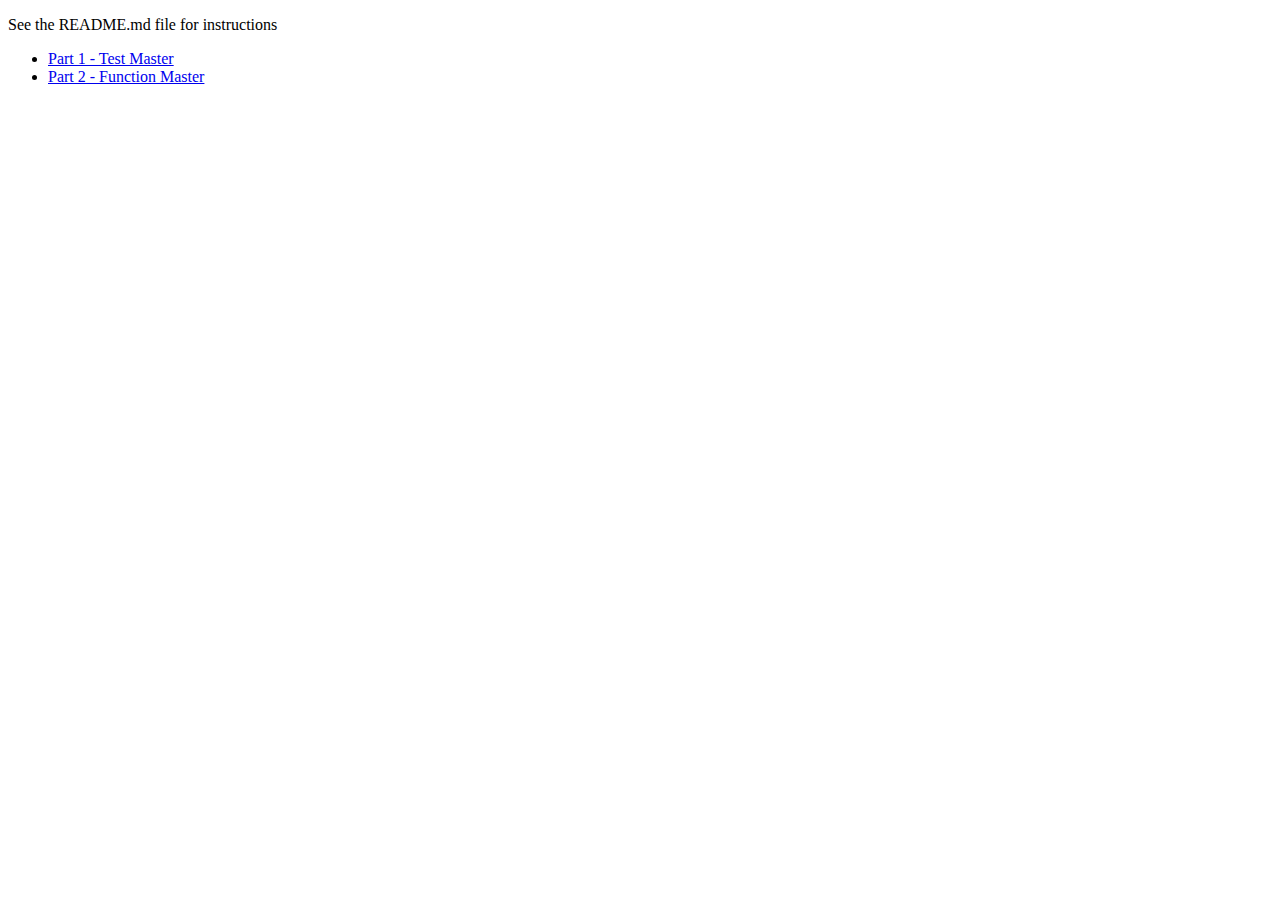
<file: projects/function-master/index.html>
<!doctype html>
<html>
    <head>
        <meta charset="utf-8">
        <title>Function Master</title>
        <meta name="description" content="Function Master: Learn to master the function">
    </head>
    <body>
        <div>
            <p>See the README.md file for instructions</p>
            <ul>
              <li><a href="test-master.html">Part 1 - Test Master</a></li>
              <li><a href="function-master.html">Part 2 - Function Master</a></li>
            </ul>
        </div>
    </body>
</html>
</file>
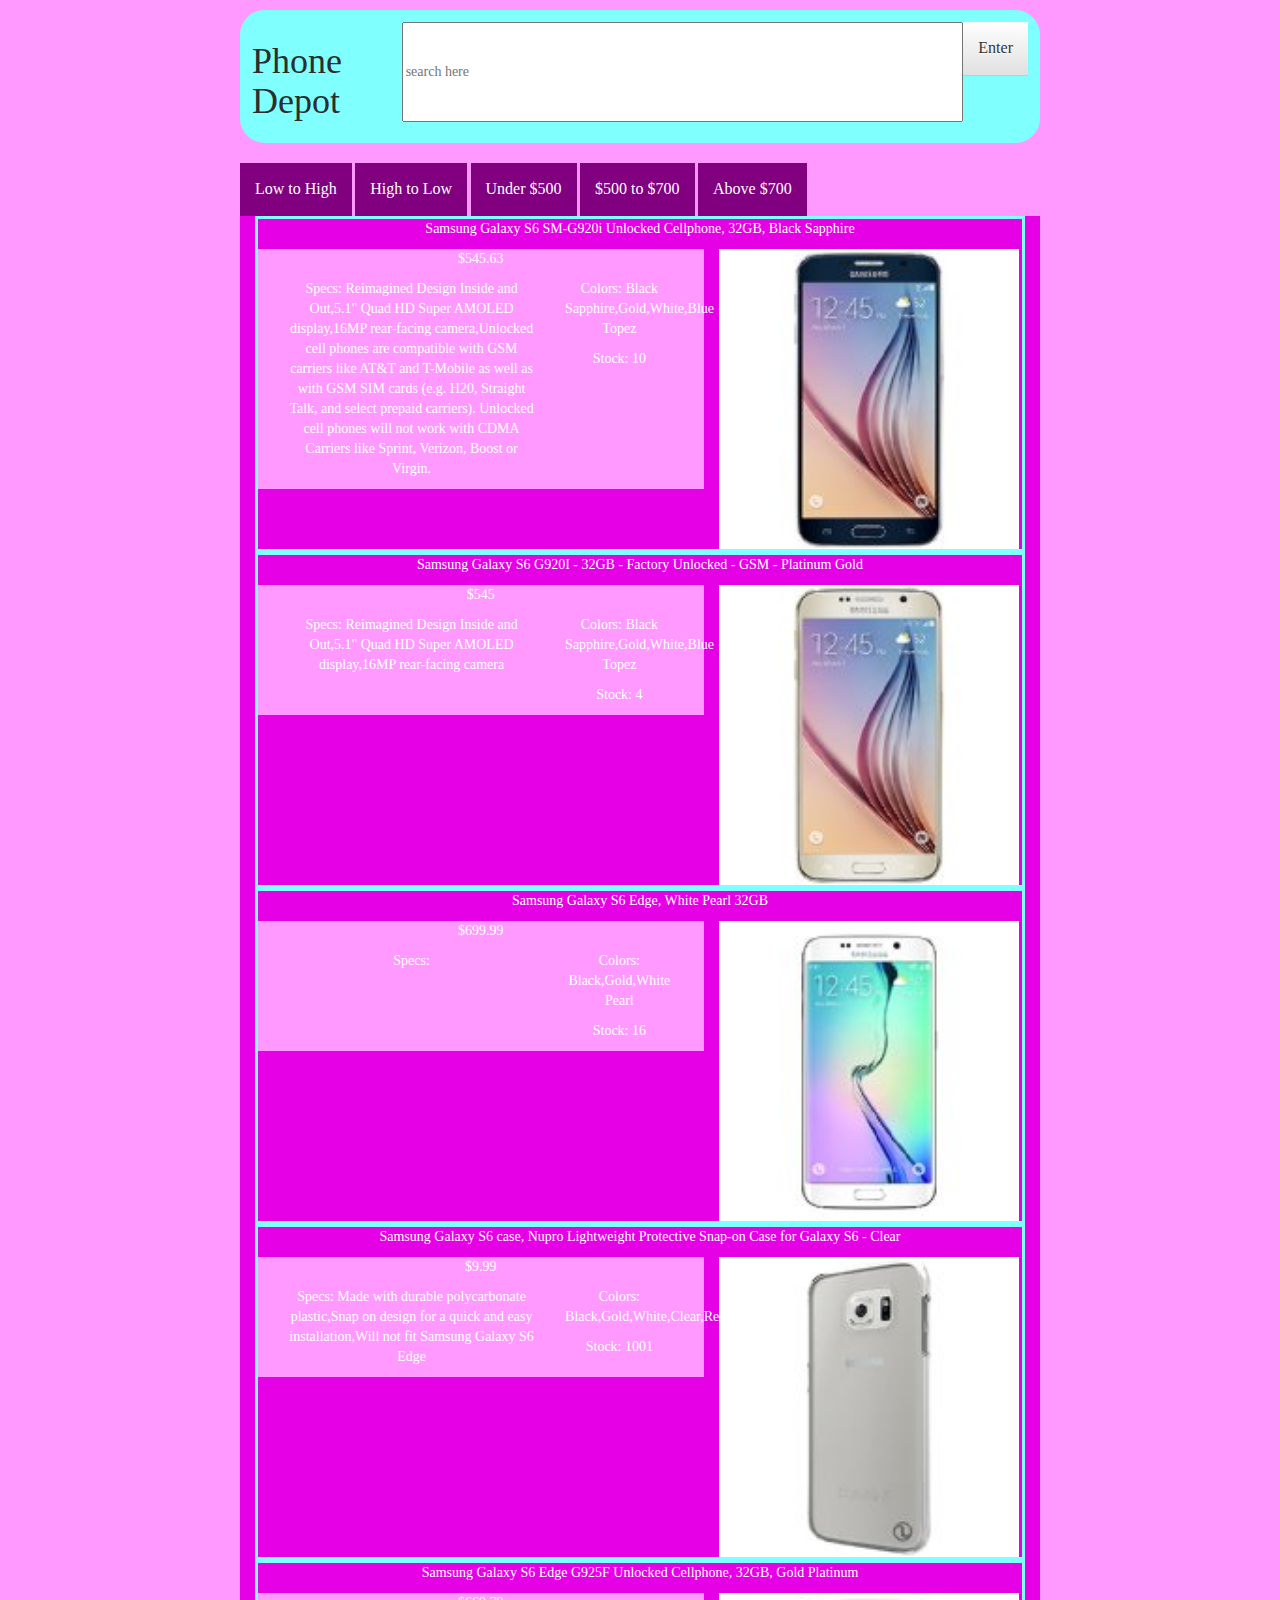
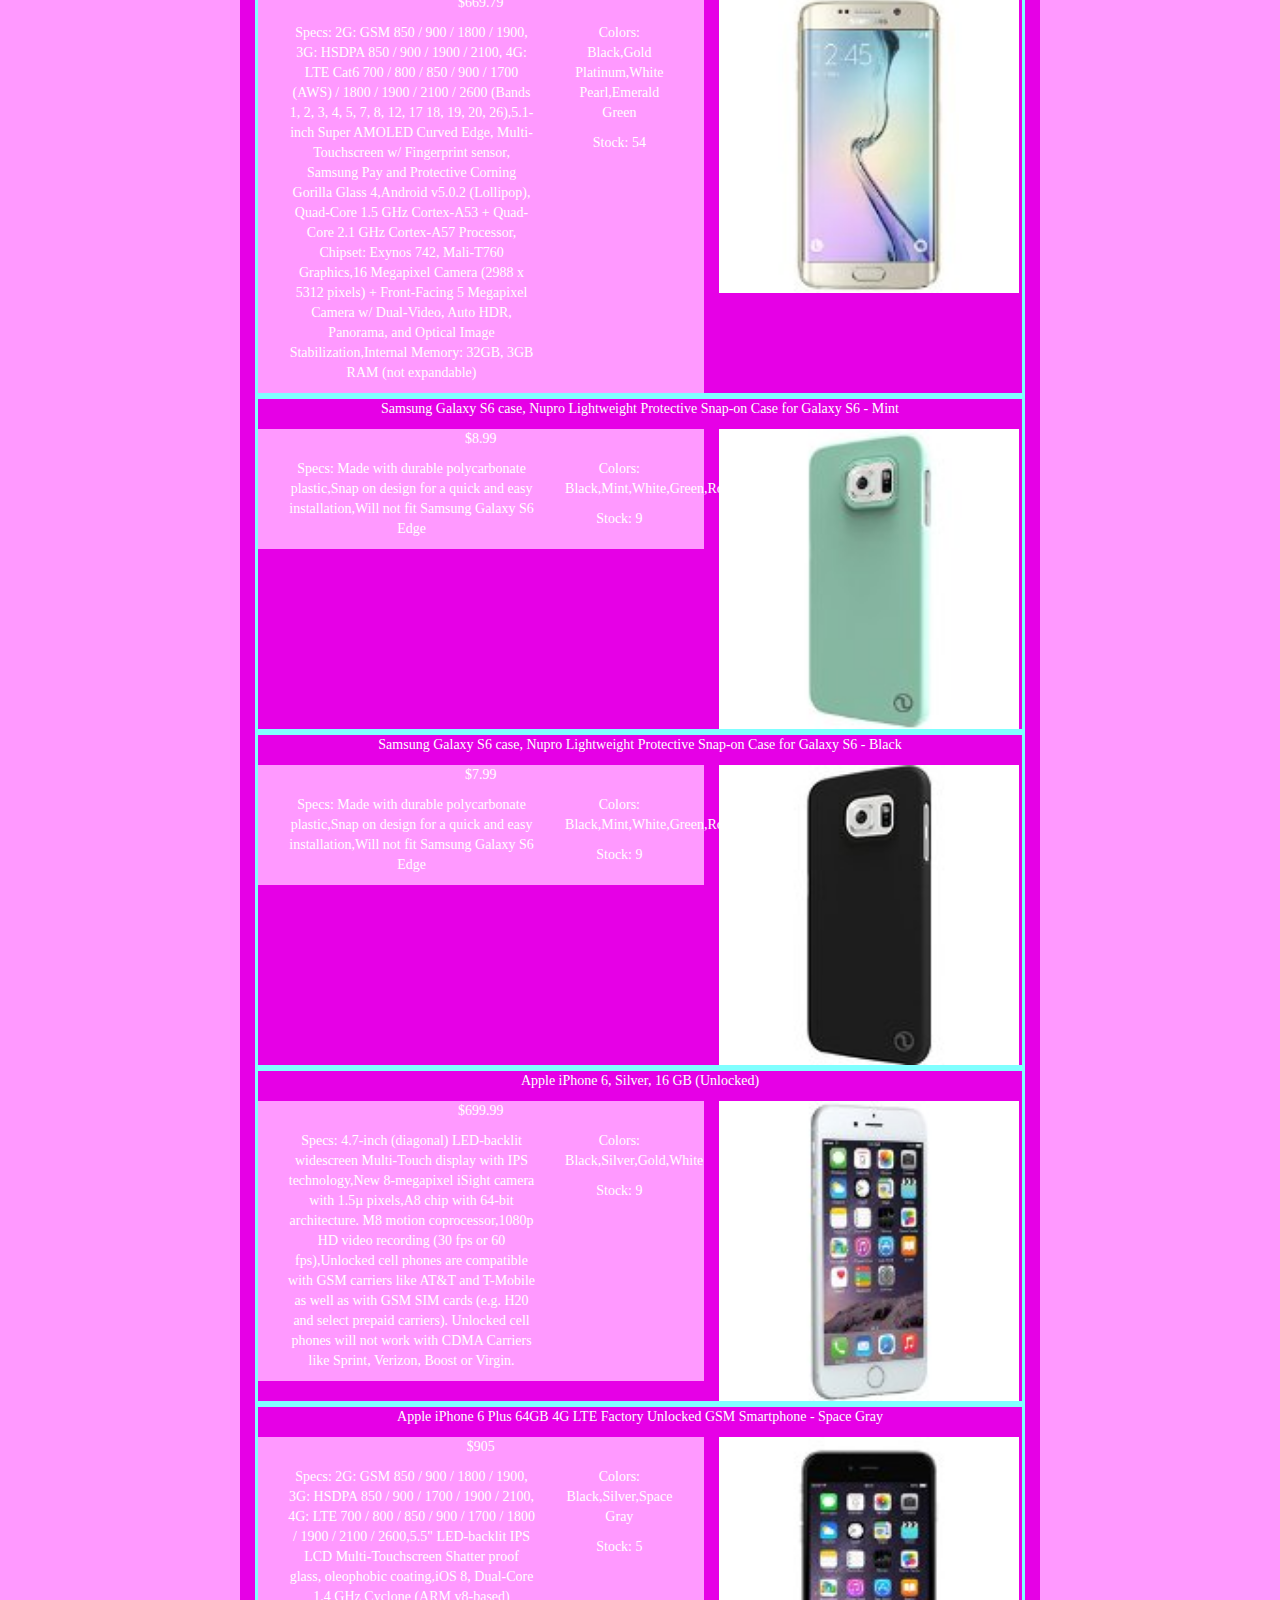
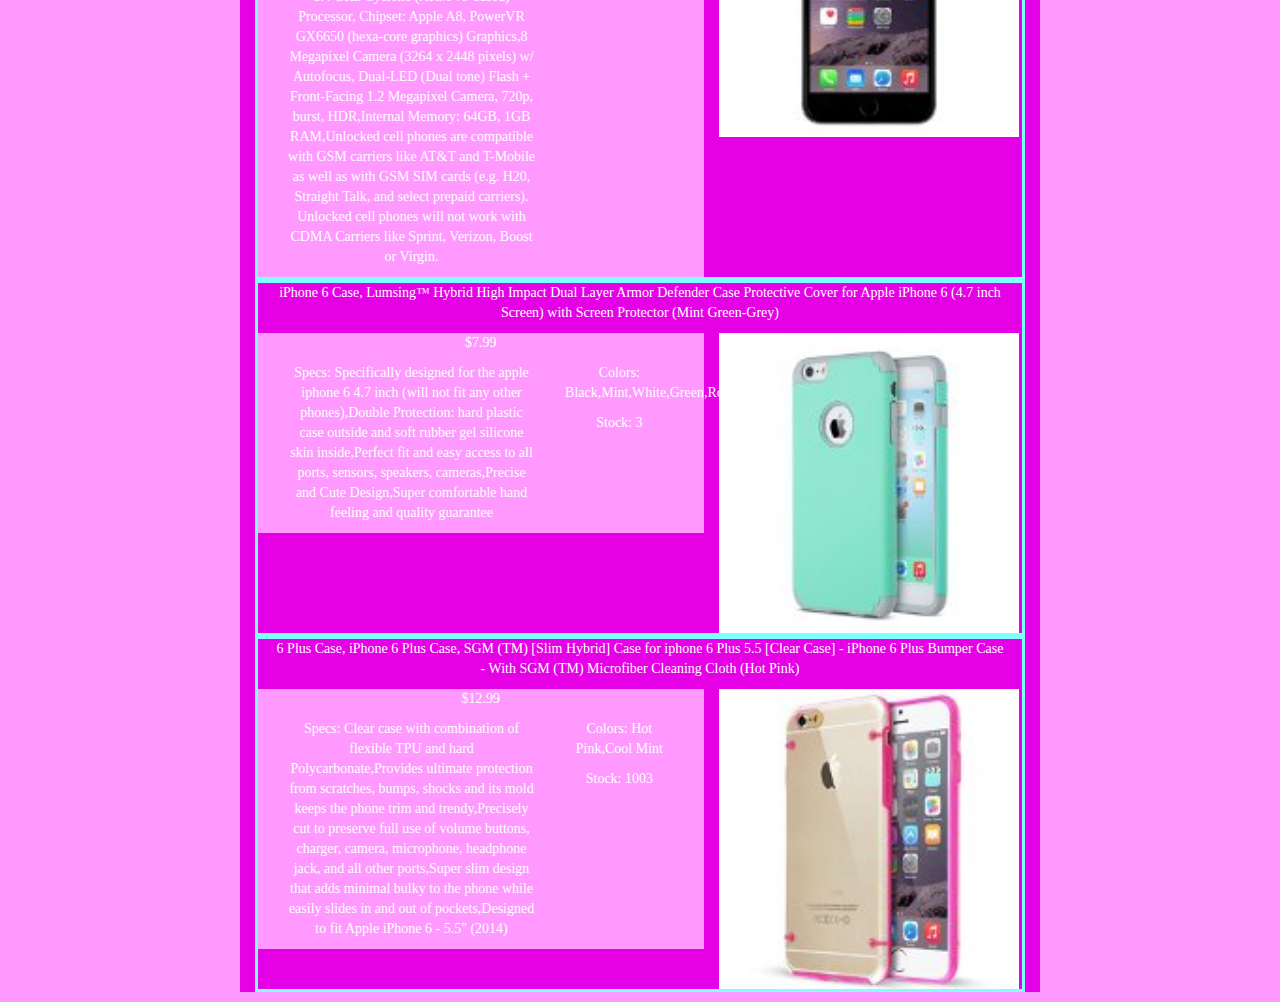
<file: projects/product-project/index.html>
<!DOCTYPE html>
<html>
    <head>
        <script src="bower_components/lodash/lodash.min.js"></script>
        <script src="bower_components/jquery/dist/jquery.min.js"></script>
        <link rel="stylesheet" href="bower_components/bootstrap/dist/css/bootstrap.min.css">
        <link rel="stylesheet" href="bower_components/bootstrap/dist/css/bootstrap-theme.min.css">
        <link rel="stylesheet" href="css/product.css">
        <script src="bower_components/bootstrap/dist/js/bootstrap.min.js"></script>
        <script type="text/javascript" src="bower_components/notes/notes.js"></script>
        <script type="text/javascript" src="js/lib/spin.min.js"></script>
        <script type="text/javascript" src="js/view/pacifier.js"></script>
        <script type="text/javascript" src="js/products.js"></script>
        <title>Product Project</title>
    </head>
    <body>

        <main class="main">
     
        <div id="all-contents" class="all-contents">
            <nav>
                <h1>Phone Depot</h1>
                
               <input type="text" id="search-bar" class="search-bar" placeholder="search here" autoComplete="on" />
               
               <div class="search-btn" role="group" aria-label="...">
                <button type="button" class="btn-default">Enter</button>
              </div>
            
            <!--<div id="price btns" class="price btns">-->
            <!--    <button type="button" class="low-to-high">Low to High</button>-->
            <!--    <button type="button" class="high-to-low">High to Low</button>-->
            <!--    <button type="button" class="under-500">Under $500</button>-->
            <!--</div>-->
           
            </nav>
            <div id="price btns" class="price btns">
                <button type="button" class="low-to-high">Low to High</button>
                <button type="button" class="high-to-low">High to Low</button>
                <button type="button" class="under-500">Under $500</button>
                <button type="button" class="500-700">$500 to $700</button>
                <button type="button" class="above-700">Above $700</button>
            </div>
           <div id="products">
                
            </div>
        </div>
        
        <!--<div class"container-fluid">-->
        <!--    <div class="row">-->
        <!--      <div class="col-md-12">-->
                <!--Fluid 12-->
        <!--        <div class="row">-->
        <!--          <div class="col-md-7">-->
        <!--            Fluid 7-->
        <!--            <div class="row">-->
        <!--              <div class="col-md-8">Fluid 8</div>-->
        <!--              <div class="col-md-4">Fluid 4</div>-->
        <!--            </div>-->
        <!--          </div>-->
        <!--          <div class="col-md-5">Fluid 5</div>-->
        <!--        </div>-->
        <!--      </div>-->
        <!--    </div>-->
        <!--</div>-->
        
        
        
        
         
     
        </main>
     
        <!-- Modal -->
            <div class="modal fade" id="myModal" tabindex="-1" role="dialog" aria-labelledby="myModalLabel">
              <div class="modal-dialog" role="document">
                <div class="modal-content">
                  <div class="modal-header">
                    <button type="button" class="close" data-dismiss="modal" aria-label="Close"><span aria-hidden="true">&times;</span></button>
                    <!--<h4 class="modal-title" id="myModalLabel">Modal title</h4>-->
                  </div>
                  <div class="modal-body">
                    <!--<div class ='row'>-->
                    <!--    <div class="col-md-3"></div>-->

                    <!--    <div class="col-md-2"></div>-->
                    <!--</div>-->
                  </div>
                  <div class="modal-footer">
                    <button type="button" class="btn btn-default" data-dismiss="modal">Close</button>
                  </div>
                </div>
              </div>
            </div>
        </div>

        <script>
        //     $(function () {
        //         window.opspark.notes.show();
        //     });
        </script>
    </body>
</html>
</file>
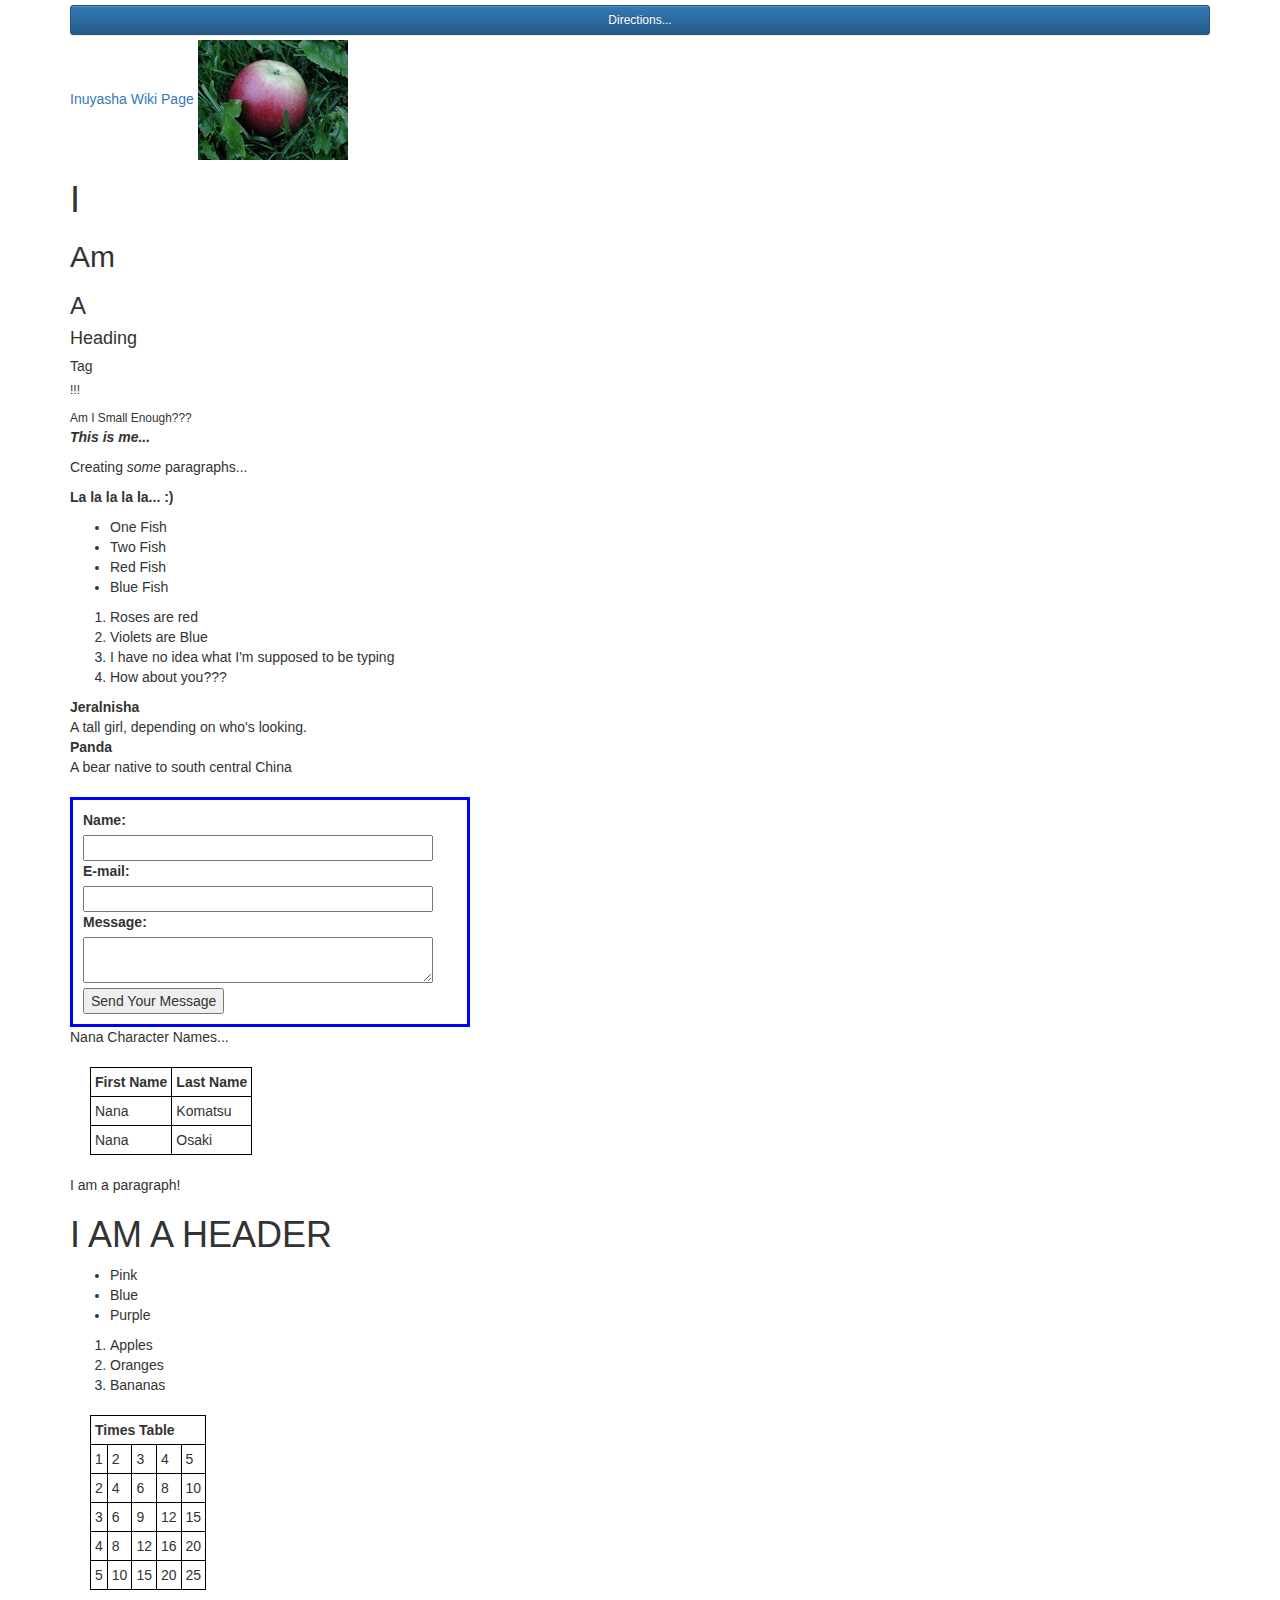
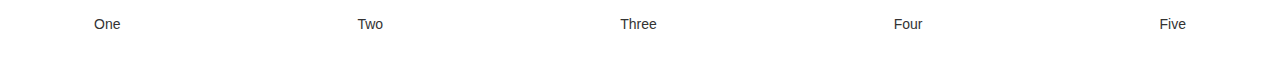
<file: projects/well-of-html/index.html>
<!DOCTYPE html>
<html>

<head>
    <script src="bower_components/jquery/dist/jquery.min.js"></script>
    <link rel="stylesheet" href="bower_components/bootstrap/dist/css/bootstrap.min.css">
    <link rel="stylesheet" href="bower_components/bootstrap/dist/css/bootstrap-theme.min.css">
    <link rel="stylesheet" href="css/custom.css" type="text/css" />
    <script src="bower_components/bootstrap/dist/js/bootstrap.min.js"></script>
    <script type="text/javascript" src="bower_components/notes/notes.js"></script>
    <title>A Well of HTML</title>
    <style type="text/css">
        
    </style>
</head>

<body>
    <div id="container" class="container">
        <!-- ALL YOUR MARKUP GOES BELOW HERE -->
        <a href="https://en.wikipedia.org/wiki/Inuyasha">Inuyasha Wiki Page</a>
        
        <img src="img/apple-in-grass.jpg"/>
        
        <h1>I</h1>
        <h2>Am</h2>
        <h3>A</h3>
        <h4>Heading</h4>
        <h5>Tag</h5>
        <h6>!!!</h6>
        <small>Am I Small Enough???</small>
        
        <p><b><i>This is me...</i></b></p>
        <p>Creating <em>some</em> paragraphs...</p>
        <p><strong>La la la la la... :)</strong></p>
        
        <ul>
            <li>One Fish</li>
            <li>Two Fish</li>
            <li>Red Fish</li>
            <li>Blue Fish</li>
        </ul>
        <ol>
            <li>Roses are red</li>
            <li>Violets are Blue</li>
            <li>I have no idea what I'm supposed to be typing</li>
            <li>How about you???</li>
        </ol>
        
        <dl>
            <dt>Jeralnisha</dt>
            <dd>A tall girl, depending on who's looking.</dd>
            <dt>Panda</dt>
            <dd>A bear native to south central China</dd>
        </dl>
        
        <form class="form-box">
            <div>
                <label for="name">Name:</label>
                <input type="text" id="name" name="user_name"/>
            </div>
            <div>
                <label for="mail">E-mail:</label>
                <input type="email" id="mail" name="user_mail"/>
            </div>
            <div>
                <label for="message">Message:</label>
                <textarea id="msg" name="user_message"></textarea>
            </div>
            <div class="button">
                <button type="submit">Send Your Message</button>
            </div>
        </form>
        
        
        <table>
            <th colspan="1">
                <b>First Name</b>
                <td><b>Last Name</b></td>

            </th>
            <tfoot>
                <tr>
                Nana Character Names...</td>
                </tr>
            </tfoot>
            <tbody>
                <tr>
                    <td>Nana</td>
                    <td>Komatsu</td>
                </tr>
                <tr>
                    <td>Nana</td>
                    <td>Osaki</td>
                </tr>
            </tbody>
        </table>
        
        
        <div>
            <p> I am a paragraph!</p>
        </div>
        <div>
            <h1>I AM A HEADER</h1>
        </div>
        <div>
            <ul>
                <li>Pink</li>
                <li>Blue</li>
                <li>Purple</li>
            </ul>
        </div>
        <div>
            <ol>
                <li>Apples</li>
                <li>Oranges</li>
                <li>Bananas</li>
            </ol>
        </div>
        <div class="times-table">
            <table>
                <th colspan="5">
                    Times Table
                </th>
                <tbody>
                    <tr>
                        <td>1</td>
                        <td>2</td>
                        <td>3</td>
                        <td>4</td>
                        <td>5</td>
                    </tr>
                    <tr>
                        <td>2</td>
                        <td>4</td>
                        <td>6</td>
                        <td>8</td>
                        <td>10</td>
                    </tr>
                    <tr>
                        <td>3</td>
                        <td>6</td>
                        <td>9</td>
                        <td>12</td>
                        <td>15</td>
                    </tr>
                    <tr>
                        <td>4</td>
                        <td>8</td>
                        <td>12</td>
                        <td>16</td>
                        <td>20</td>
                    </tr>
                    <tr>
                        <td>5</td>
                        <td>10</td>
                        <td>15</td>
                        <td>20</td>
                        <td>25</td>
                    </tr>
                </tbody>            
            </table>
        </div>
        
        
        <div class="flex-box">
            <div>One</div>
            <div>Two</div>
            <div>Three</div>
            <div>Four</div>
            <div>Five</div>
        </div>
        
        
        
        
        
        
        
        
        
        <!-- ALL YOUR MARKUP GOES ABOVE HERE -->
    </div>
    <script>
        $(function () {
            window.opspark.notes.show();
        });
    </script>
</body>

</html>
</file>
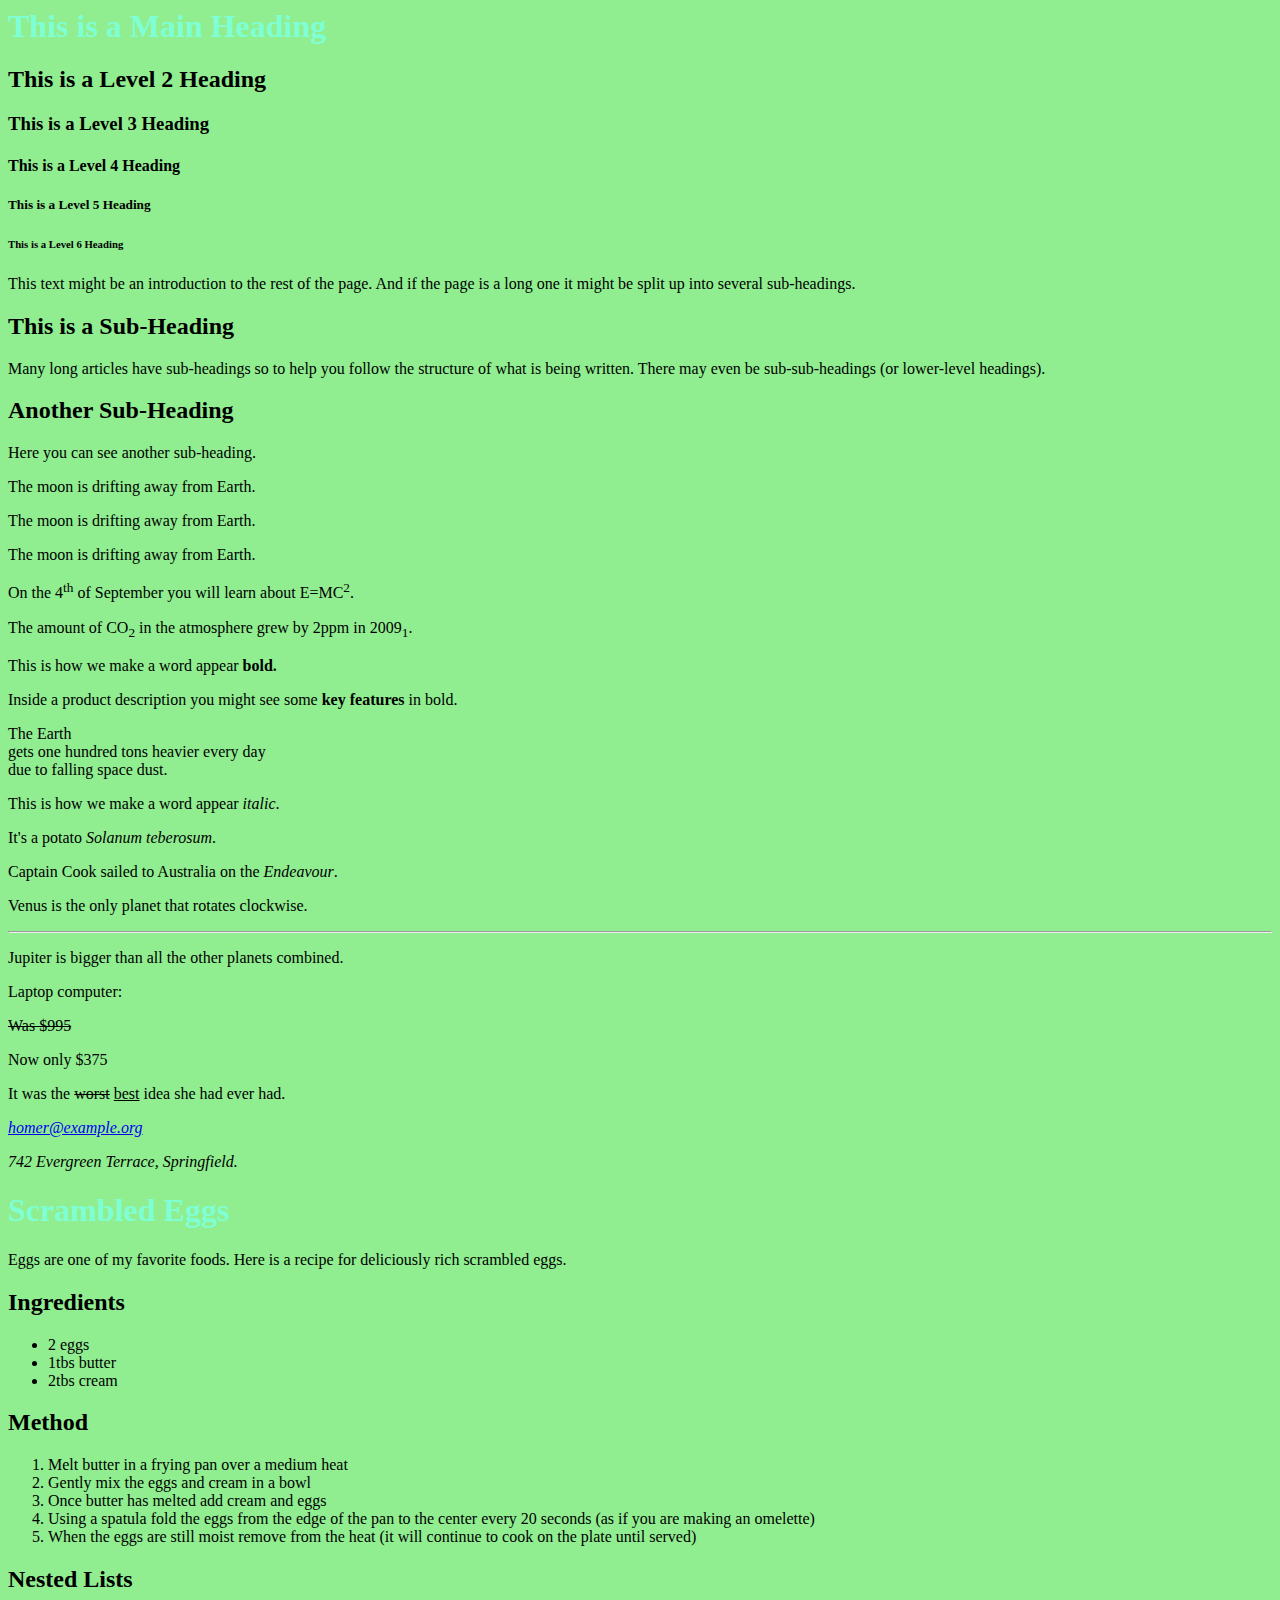
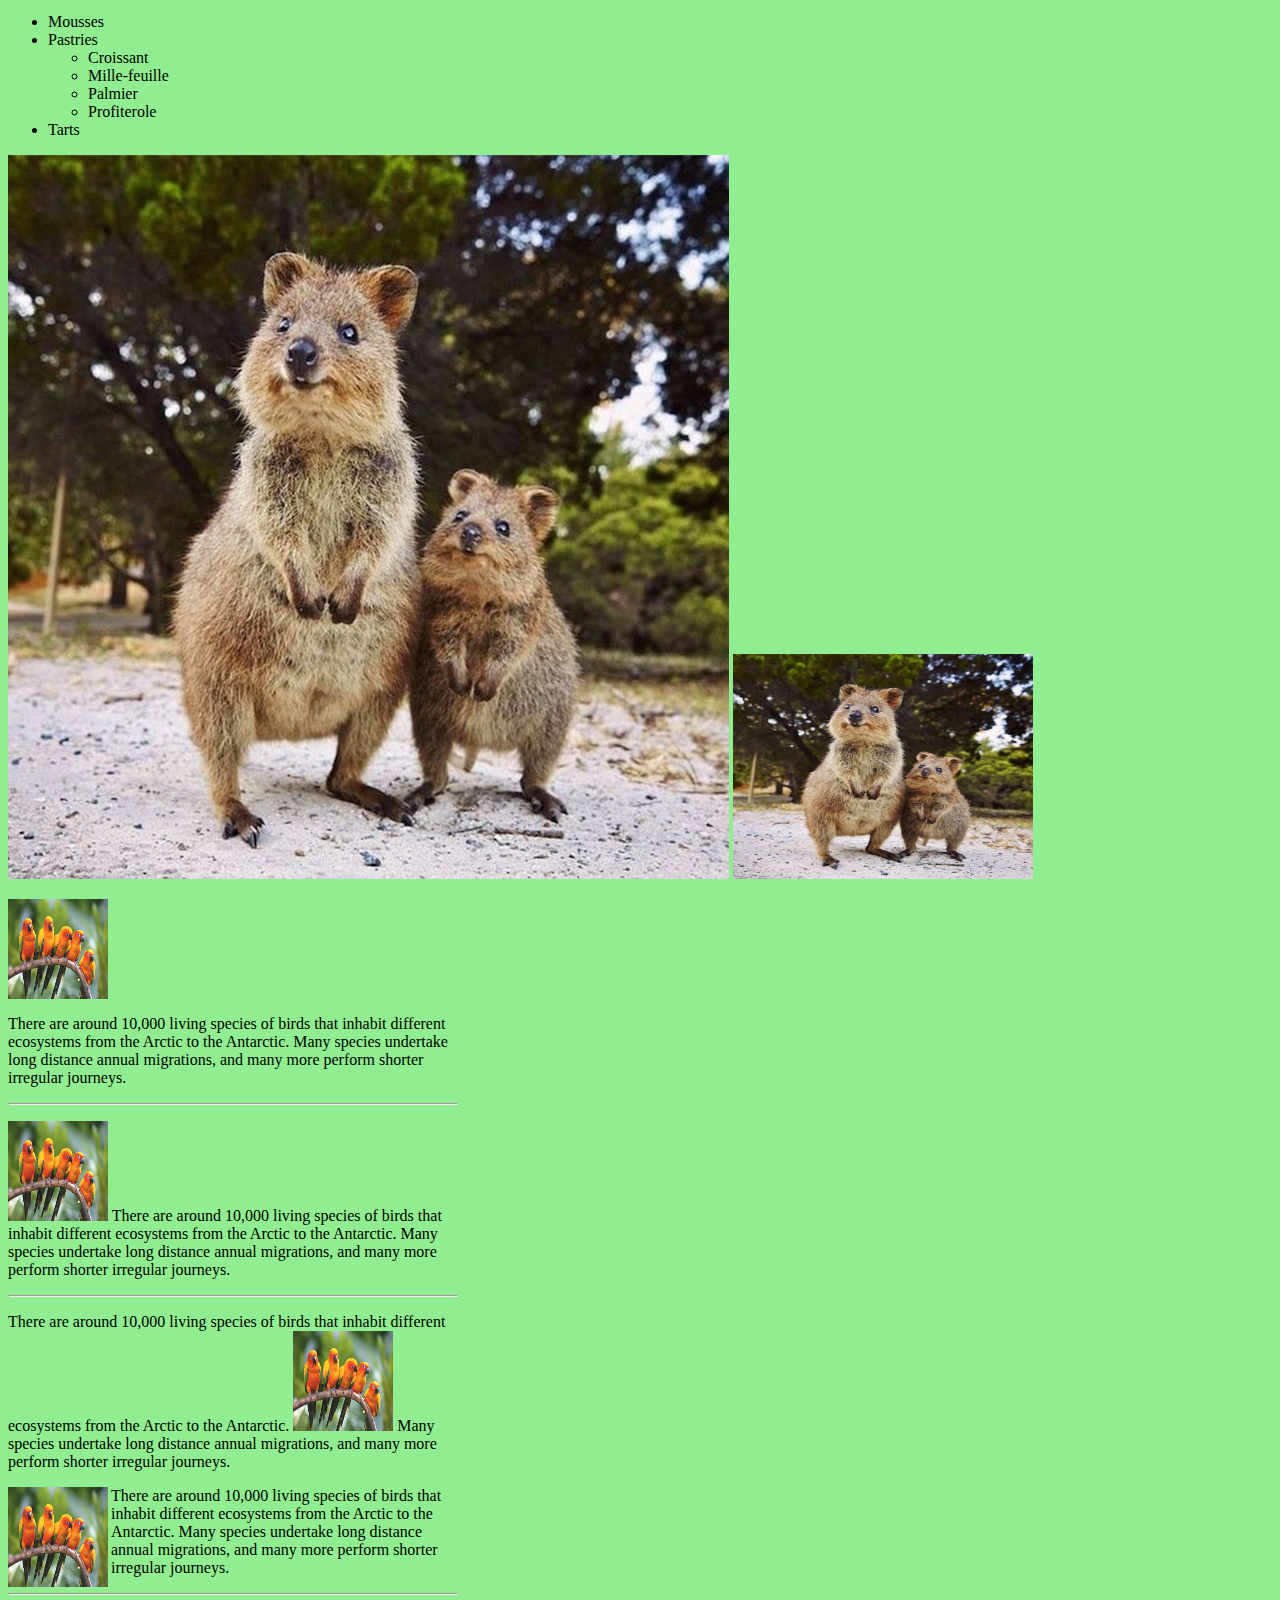
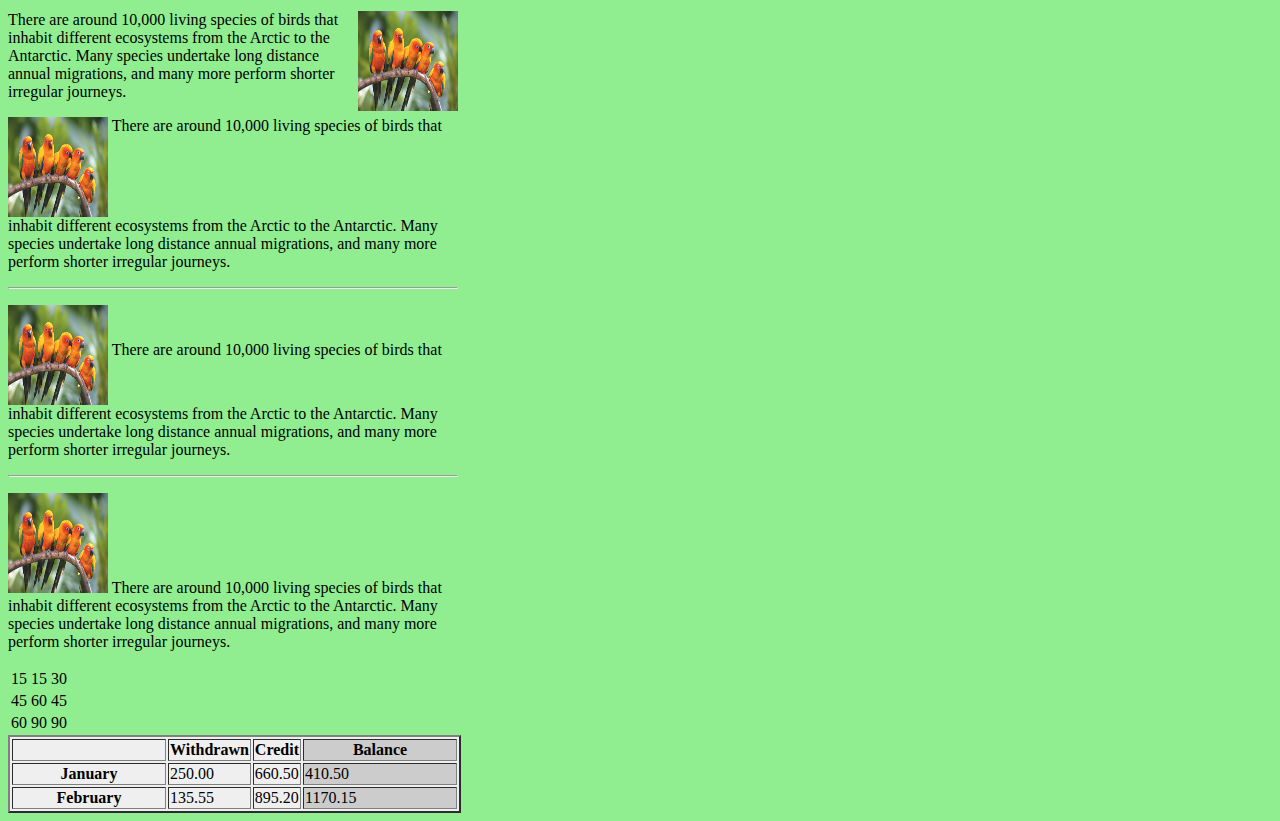
<file: projects/product-project/.notes/basic_html.html>
<html>
<head>
  <title>Code Garden</title>
  <style>
  body {
    background-color: lightgreen;
  }
  h1 {
    color: aquamarine;
  }
  </style>
</head>
<body>
  <h1>This is a Main Heading</h1>
  <h2>This is a Level 2 Heading</h2>
  <h3>This is a Level 3 Heading</h3>
  <h4>This is a Level 4 Heading</h4>
  <h5>This is a Level 5 Heading</h5>
  <h6>This is a Level 6 Heading</h6>

  <p>This text might be an introduction to the rest of the page. And if the page is a
    long one it might be split up into several sub-headings.</p>
    <h2>This is a Sub-Heading</h2>
    <p>Many long articles have sub-headings so to help you follow the structure of what
      is being written. There may even be sub-sub-headings (or lower-level headings).
    </p>
    <h2>Another Sub-Heading</h2>
    <p>Here you can see another sub-heading.</p>

    <p>The moon is drifting away from Earth.</p>
    <p>The moon        is drifting away from Earth.</p>
    <p>The moon is drifting away from
      
      Earth.</p>

      <p>On the 4<sup>th</sup> of September you will learn about E=MC<sup>2</sup>.</p>
      <p>The amount of CO<sub>2</sub> in the atmosphere grew by 2ppm in 2009<sub>1</sub>.</p>

      <p>This is how we make a word appear <b>bold.</b></p>
      <p>Inside a product description you might see some <b>key features</b> in bold.</p>

      <p>The Earth<br />gets one hundred tons heavier every day<br />due to falling space dust.</p>

      <p>This is how we make a word appear <i>italic</i>.</p>
      <p>It's a potato <i>Solanum teberosum</i>.</p>
      <p>Captain Cook sailed to Australia on the <i>Endeavour</i>.</p>

      <p>Venus is the only planet that rotates clockwise.</p>
      <hr />
      <p>Jupiter is bigger than all the other planets combined.</p>

      <p>Laptop computer:</p>
      <p><s>Was $995</s></p>
      <p>Now only $375</p>

      <p>It was the <del>worst</del> <ins>best</ins> idea she had ever had.</p>
      <address>
        <p><a href="mailto:homer@example.org">homer@example.org</a></p>
        <p>742 Evergreen Terrace, Springfield.</p>
      </address>
      <h1>Scrambled Eggs</h1>
      <p>Eggs are one of my favorite foods. Here is a recipe for deliciously rich scrambled eggs.</p>
      <h2>Ingredients</h2>
      <ul>
        <li>2 eggs</li>
        <li>1tbs butter</li>
        <li>2tbs cream</li>
      </ul>
      <h2>Method</h2>
      <ol>
        <li>Melt butter in a frying pan over a medium heat</li>
        <li>Gently mix the eggs and cream in a bowl</li>
        <li>Once butter has melted add cream and eggs</li>
        <li>Using a spatula fold the eggs from the edge of the pan to the center every 20 seconds (as if you are making an omelette)</li>
        <li>When the eggs are still moist remove from the heat (it will continue to cook on the plate until served)</li>
      </ol>


      <h2>Nested Lists</h2>
      <ul>
        <li>Mousses</li>
        <li>Pastries
          <ul>
            <li>Croissant</li>
            <li>Mille-feuille</li>
            <li>Palmier</li>
            <li>Profiterole</li>
          </ul>
        </li>
        <li>Tarts</li>
      </ul>
      <img src="images/quokka.jpg" alt="Quokka (Setonix brachyurus)" />
      <img src="images/quokka.jpg" alt="Quokka (Setonix brachyurus)" width="300" height="225" />
    </p>

    <!--  text wraps around images -->
    <div style="width:450">
      <img src="images/birds.jpg" alt="Bird" width="100" height="100" />
      <p>There are around 10,000 living species of birds that inhabit different ecosystems from the Arctic to the Antarctic. Many species undertake long distance annual migrations, and many more perform shorter irregular journeys.</p>
      <hr />
      <p><img src="images/birds.jpg" alt="Bird" width="100" height="100" /> There are around 10,000 living species of birds that inhabit different ecosystems from the Arctic to the Antarctic. Many species undertake long distance annual migrations, and many more perform shorter irregular journeys.</p>
      <hr />
      <p>There are around 10,000 living species of birds that inhabit different ecosystems from the Arctic to the Antarctic. <img src="images/birds.jpg" alt="Bird" width="100" height="100" /> Many species undertake long distance annual migrations, and many more perform shorter irregular journeys.</p>
    </div>

    <div style="width:450">
      <p><img src="images/birds.jpg" alt="Bird" width="100" height="100" align="left" />There are around 10,000 living species of birds that inhabit different ecosystems from the Arctic to the Antarctic. Many species undertake long distance annual migrations, and many more perform shorter irregular journeys.</p>
      <hr />
      <p><img src="images/birds.jpg" alt="Bird" width="100" height="100" align="right" />There are around 10,000 living species of birds that inhabit different ecosystems from the Arctic to the Antarctic. Many species undertake long distance annual migrations, and many more perform shorter irregular journeys.</p>
    </div>
    <div style="width:450">
      <p><img src="images/birds.jpg" alt="Bird" width="100" height="100" align="top" /> There are around 10,000 living species of birds that inhabit different ecosystems from the Arctic to the Antarctic. Many species undertake long distance annual migrations, and many more perform shorter irregular journeys.</p>
      <hr />
      <p><img src="images/birds.jpg" alt="Bird" width="100" height="100" align="middle" /> There are around 10,000 living species of birds that inhabit different ecosystems from the Arctic to the Antarctic. Many species undertake long distance annual migrations, and many more perform shorter irregular journeys.</p>
      <hr />
      <p><img src="images/birds.jpg" alt="Bird" width="100" height="100" align="bottom" /> There are around 10,000 living species of birds that inhabit different ecosystems from the Arctic to the Antarctic. Many species undertake long distance annual migrations, and many more perform shorter irregular journeys.</p>
    </div>

    <table>
      <tr>
        <td>15</td>
        <td>15</td>
        <td>30</td>
      </tr>
      <tr>
        <td>45</td>
        <td>60</td>
        <td>45</td>
      </tr>
      <tr>
        <td>60</td>
        <td>90</td>
        <td>90</td>
      </tr>
    </table>

    <table border="2" bgcolor="#efefef">
      <tr>
        <th width="150"></th>
        <th>Withdrawn</th>
        <th>Credit</th>
        <th width="150" bgcolor="#cccccc">Balance</th>
      </tr>
      <tr>
        <th>January</th>
        <td>250.00</td>
        <td>660.50</td>
        <td bgcolor="#cccccc">410.50</td>
      </tr>
      <tr>
        <th>February</th>
        <td>135.55</td>
        <td>895.20</td>
        <td bgcolor="#cccccc">1170.15</td>
      </tr>
    </table>

    <script>
    // alert(1);
    // alert(3 + 5);
    // alert( (3 + 5) * 3 );

    </script>
  </body>
  </html>
</file>
<file: projects/product-project/css/product.css>
.search-bar{
    width: 700px;
    height: 100px;
}
li{
    list-style: none;
}
.col-md-12{
    color: white;
    text-align: center;
    vertical-align: middle;
    border: solid;
    border-color: rgb(128, 255, 255);
}
.col-md-8{
    color: white;
    /*background: rgb(128, 255, 255);*/
    text-align: center;
    vertical-align: middle;
    /*border: solid;*/
}
.col-md-7{
    color: white;
    text-align: center;
    vertical-align: middle;
    /*border: solid;*/
}
.col-md-5{
    color: white;
    text-align: center;
    vertical-align: middle;
    /*border: solid;*/
}
.col-md-4{
    color: white;
    /*background: rgb(128, 255, 255);*/
    text-align: center;
    vertical-align: middle;
    /*border: solid;*/
}
img{
    width: 300;
    height: 475;
}
nav {
    background: rgb(128, 255, 255);
    margin: 0 auto;
    margin-bottom: 20px;
    display: flex;
    padding: 10px;
    border: 2px solid rgb(128, 255, 255);
    border-radius: 25px;
    
    }
body {
    background-color: rgb(255, 153, 255);
    color: rgb(45, 45, 45);
    padding: 5px;
    font-family: 'Courgette', cursive;
    }
button {
    background: purple;
    border: none;
    color: white;
    padding: 15px;
    text-align: center;
    text-decoration: none;
    display: inline-block;
    font-size: 16px;
}
.btn.default {
    background: purple;
    border: none;
    color: white;
    padding: 15px;
    text-align: center;
    text-decoration: none;
    display: inline-block;
    font-size: 16px;
}
main {
    /*background: rgb(230, 0, 230);*/
    display: flex;
    padding: 5px;
    font-family: 'Courgette', cursive;
}
header {
    font-size: 1.5em;
    font-weight: bold;
}
[id=all-contents] {
    max-width: 800px;
    margin: auto;
  
}
#products{
    background: rgb(230, 0, 230);
}
.col-md-7{
    background-color: rgb(255, 153, 255);
}
</file>
<file: projects/well-of-html/css/custom.css>
.form-box{
    border: solid;
    border-color: blue;
    padding: 10px;
    width: 400px;
}
.form-box label{
    display: inline-block;
    width: 90px;
}
.form-box input, 
.form-box textarea{
    display: inline-block;
    width: 350px;
}

table {
    margin: 20px;
}

table,
th,
td {
    padding: 4px;
    border: 1px solid black;
}
.flex-box {
    display: flex;
    flex-direction: row;
    justify-content: space-between;
    margin: 20px;
    padding: 4px;
}
</file>
